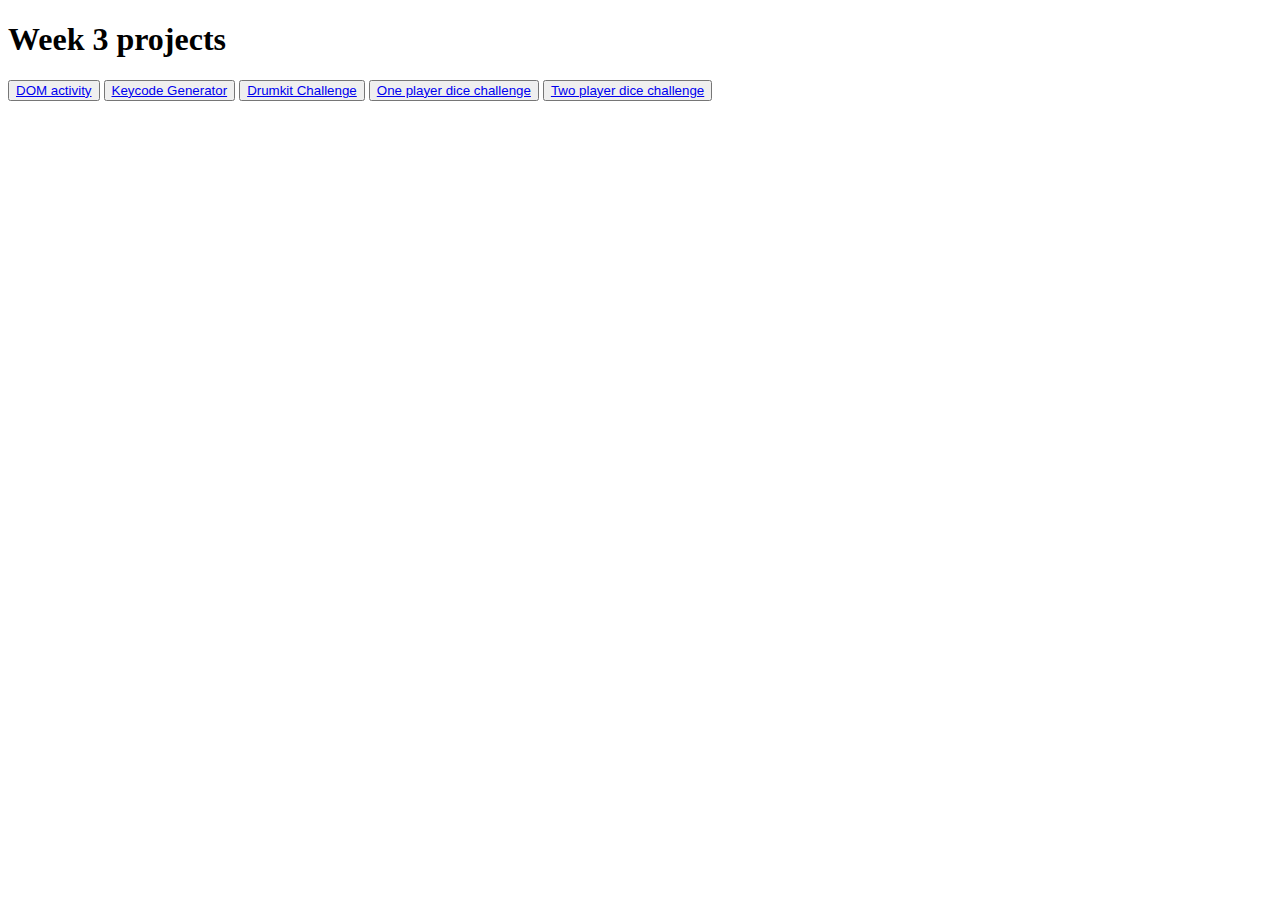
<file: index.html>
<!DOCTYPE html>
<html>

<head>
    <meta charset="utf-8">
    <meta http-equiv="X-UA-Compatible" content="IE=edge">
    <title></title>
    <meta name="description" content="">
    <meta name="viewport" content="width=device-width, initial-scale=1">
    <link rel="stylesheet" href="">
</head>

<body>
    <h1>Week 3 projects</h1>
    <button><a href="./DOM activity/index.html">DOM activity</a></button>
    <button><a href="./keycode challenge/index.html">Keycode Generator</a></button>
    <button><a href="./drumkit challenge/index.html">Drumkit Challenge</a></button>
    <button><a href="./dice challenge/index.html">One player dice challenge</a></button>
    <button><a href="./dice challenge second player/">Two player dice challenge</a></button>
</body>

</html>
</file>
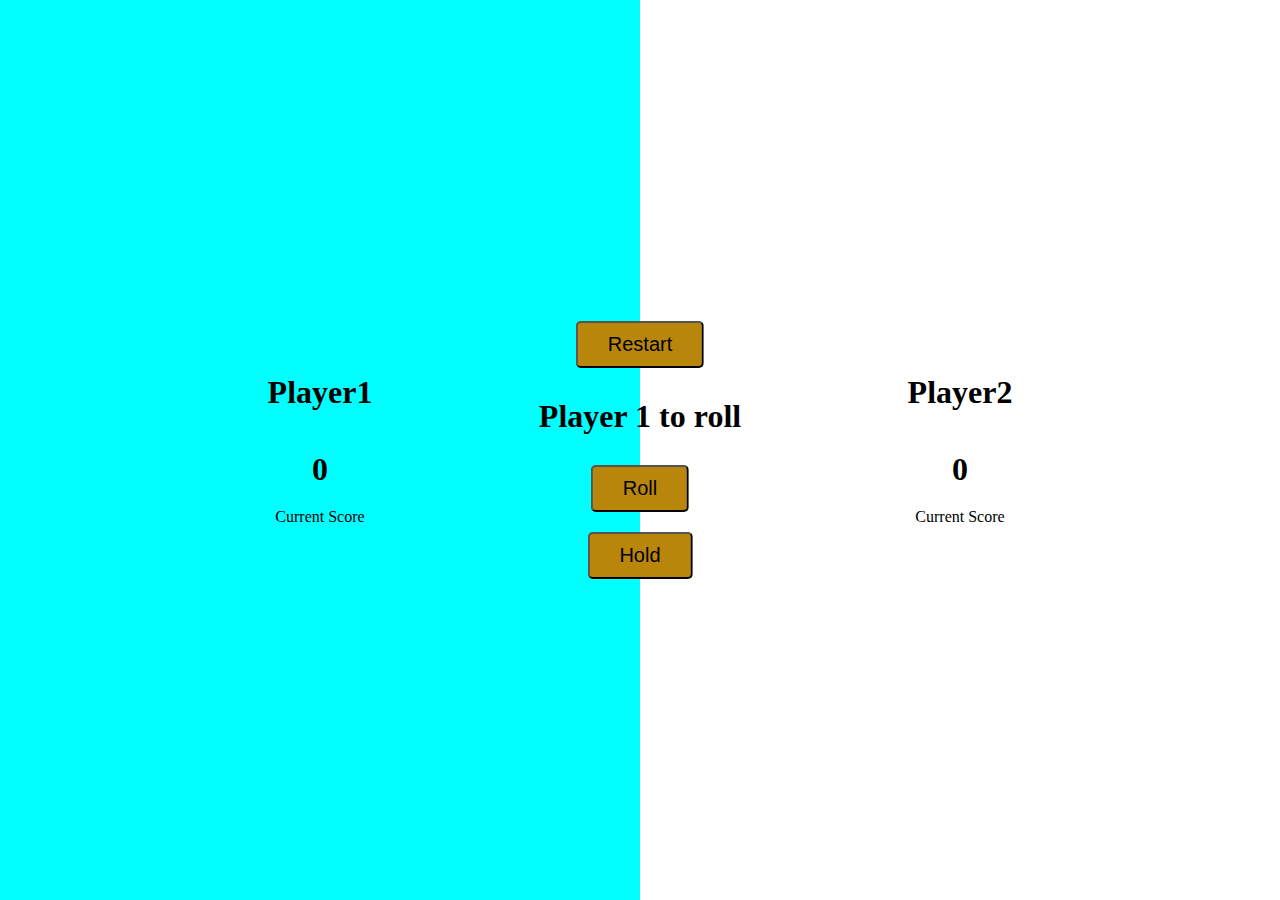
<file: dice challenge second player/index.html>
<!DOCTYPE html>
<html>

<head>
    <meta charset="utf-8">
    <meta http-equiv="X-UA-Compatible" content="IE=edge">
    <title></title>
    <meta name="description" content="">
    <meta name="viewport" content="width=device-width, initial-scale=1">
    <link rel="stylesheet" href="style.css">
</head>

<body>
    <div class="main">
        <div class="firstPlayer">
            <h1>Player1</h1>
            <h1 id="score1">0</h1>
            <div>
                <p>Current Score</p>
                <h1 id="currentScore1"></h1>
            </div>
        </div>
        <div class="middlePart">
            <button id="restart">Restart</button>
            <img id="diceImg1" src="./images/dice1.png" alt="" hidden>
            <img id="diceImg2" src="./images/dice2.png" alt="" hidden>
            <img id="diceImg3" src="./images/dice3.png" alt="" hidden>
            <img id="diceImg4" src="./images/dice4.png" alt="" hidden>
            <img id="diceImg5" src="./images/dice5.png" alt="" hidden>
            <img id="diceImg6" src="./images/dice6.png" alt="" hidden>
            <h1 id="changePlayer">Player 1 to roll</h1>
            <button onclick="rollDice()">Roll</button>
            <button  id="holdBtn">Hold</button>
            </div>

        <div class="secondPlayer">
            <h1>Player2</h1>
            <h1 id="score2">0</h1>
            <div>
                <p>Current Score</p>
                <h1 id="currentScore2"></h1>
            </div>
        </div>
    </div>
    <script src="script.js" async defer></script>
</body>

</html>
</file>
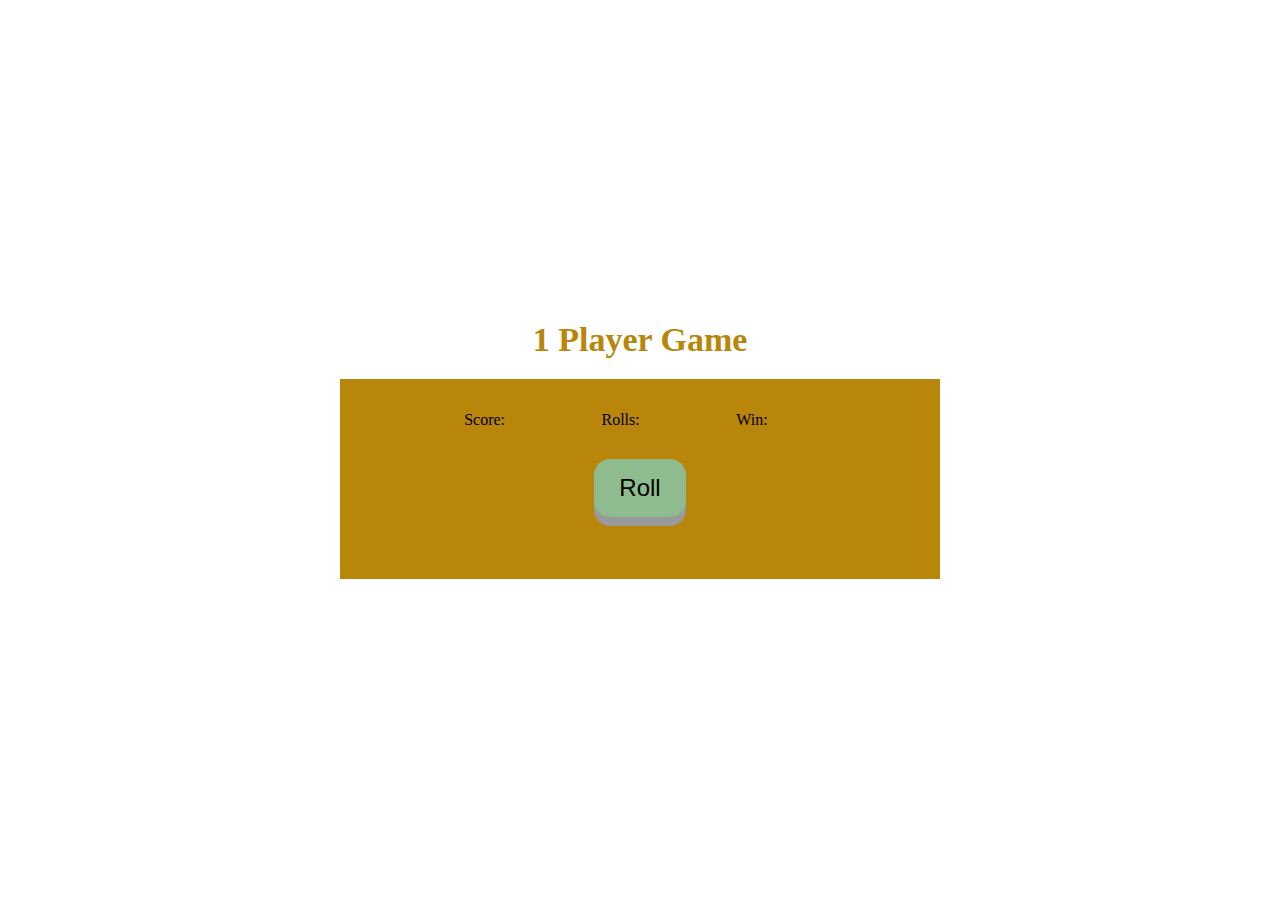
<file: dice challenge/index.html>
<!DOCTYPE html>

<html>

<head>
    <meta charset="utf-8">
    <meta http-equiv="X-UA-Compatible" content="IE=edge">
    <title></title>
    <meta name="description" content="">
    <meta name="viewport" content="width=device-width, initial-scale=1">
    <link rel="stylesheet" href="style.css">
</head>

<body>
    <div class="heading">
        <h1 id="playerone">1 Player Game</h1>
    </div>

    <div class="dicePart">
        <img class="diceImg" id="diceImg1" src="./images/dice1.png" alt="" hidden>
        <img id="diceImg2" class="diceImg" src="./images/dice2.png" alt="" hidden>
        <img id="diceImg3" class="diceImg" src="./images/dice3.png" alt="" hidden>
        <img id="diceImg4" class="diceImg" src="./images/dice4.png" alt="" hidden>
        <img id="diceImg5" class="diceImg" src="./images/dice5.png" alt="" hidden>
        <img id="diceImg6" class="diceImg" src="./images/dice6.png" alt="" hidden>

    </div>

    <div class="container">
        <div class="rollPlayer">
            <p >Score:</p>
            <h2  id="score"></h2>
            <p>Rolls:</p>
            <h3 id="roll"></h3>
            <p>Win:</p>
            <h4 id="win"></h4>
        </div>
        
        <div class="dicePlayer">
            <button id="btnDice">Roll</button>
        </div>
    </div>


    <script src="script.js" async defer></script>
</body>

</html>
</file>
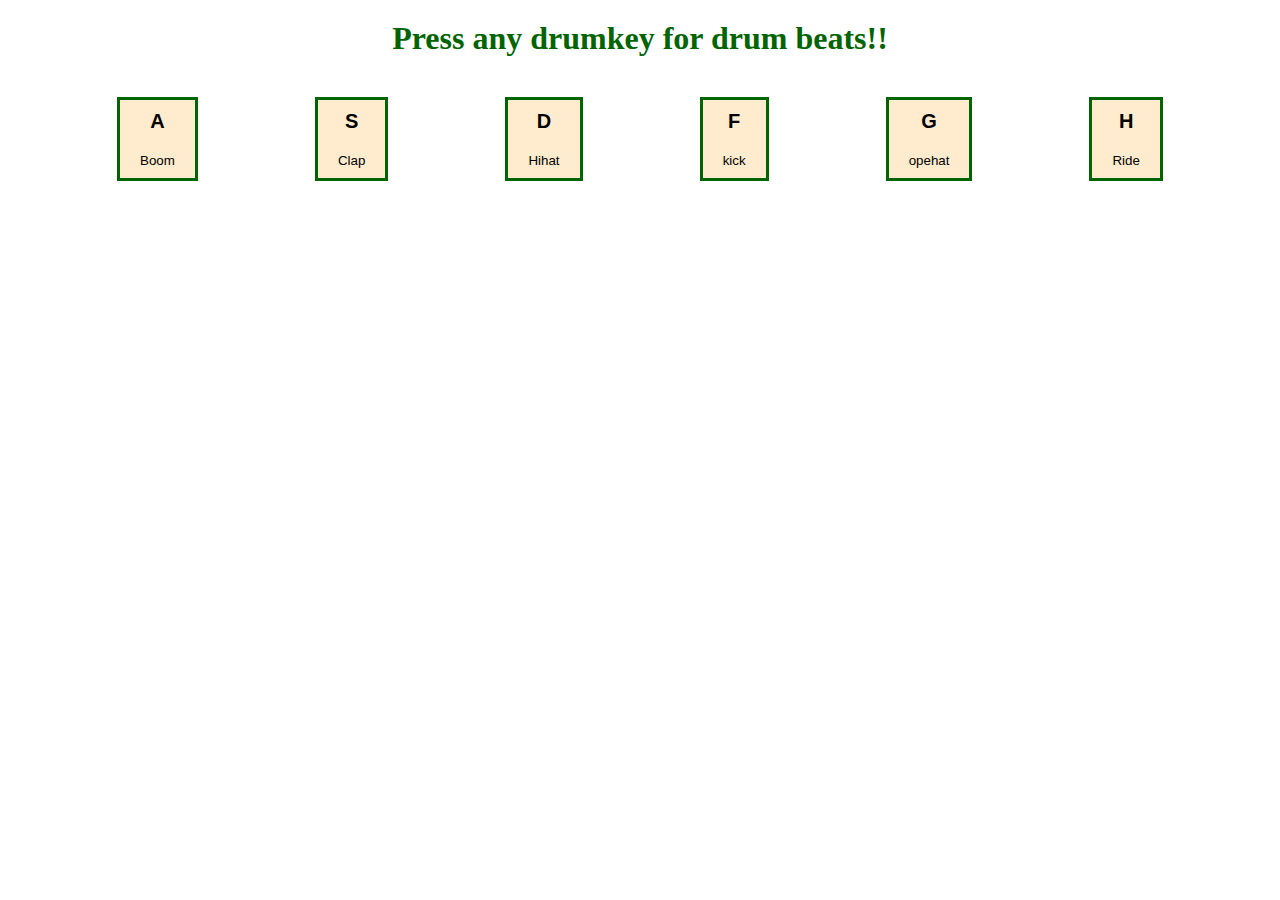
<file: drumkit challenge/index.html>
<!DOCTYPE html>
<html>
    <head>
        <meta charset="utf-8">
        <meta http-equiv="X-UA-Compatible" content="IE=edge">
        <title></title>
        <meta name="description" content="">
        <meta name="viewport" content="width=device-width, initial-scale=1">
        <link rel="stylesheet" href="style.css">
    </head>
    <body>
        <div class="main">
            <h1>Press any drumkey for drum beats!!</h1>
        </div>

        <div class="container" id="containerId">
            <button data-drumSound="boom" data-drumkey="boom" class="sounds" >
                <audio data-drumSound="boom" data-drumkey="boom" src="./sounds/sounds/boom.wav"></audio>
                <h2>A</h2>
                <p>Boom</p>
            </button>

            <button data-drumSound="clap" class="sounds">
                <audio data-drumSound="clap" id="myAudio1" src="./sounds/sounds/clap.wav"></audio>
                <h2>S</h2>
                <p>Clap</p>
            </button>

            <button data-drumSound="hihat" class="sounds">
                <audio data-drumSound="hihat" id="myAudio1" src="./sounds/sounds/hihat.wav"></audio>
                <h2>D</h2>
                <p>Hihat</p>
            </button>

            <button data-drumSound="click" class="sounds">
                <audio data-drumSound="click" id="myAudio1" src="./sounds/sounds/kick.wav"></audio>
                <h2>F</h2>
                <p>kick</p>
            </button>

            <button data-drumSound="opehat" class="sounds">
                <audio data-drumSound="opehat" id="myAudio1" src="./sounds/sounds/openhat.wav"></audio>                <h2>G</h2>
                <p>opehat</p>
            </button>

            <button data-drumSound="ride" class="sounds">
                <audio data-drumSound="ride" id="myAudio1" src="./sounds/sounds/ride.wav"></audio>                <h2>H</h2>
                <p>Ride</p>
            </button>

        </div>
        
        <script src="script.js" async defer></script>
    </body>
</html>
</file>
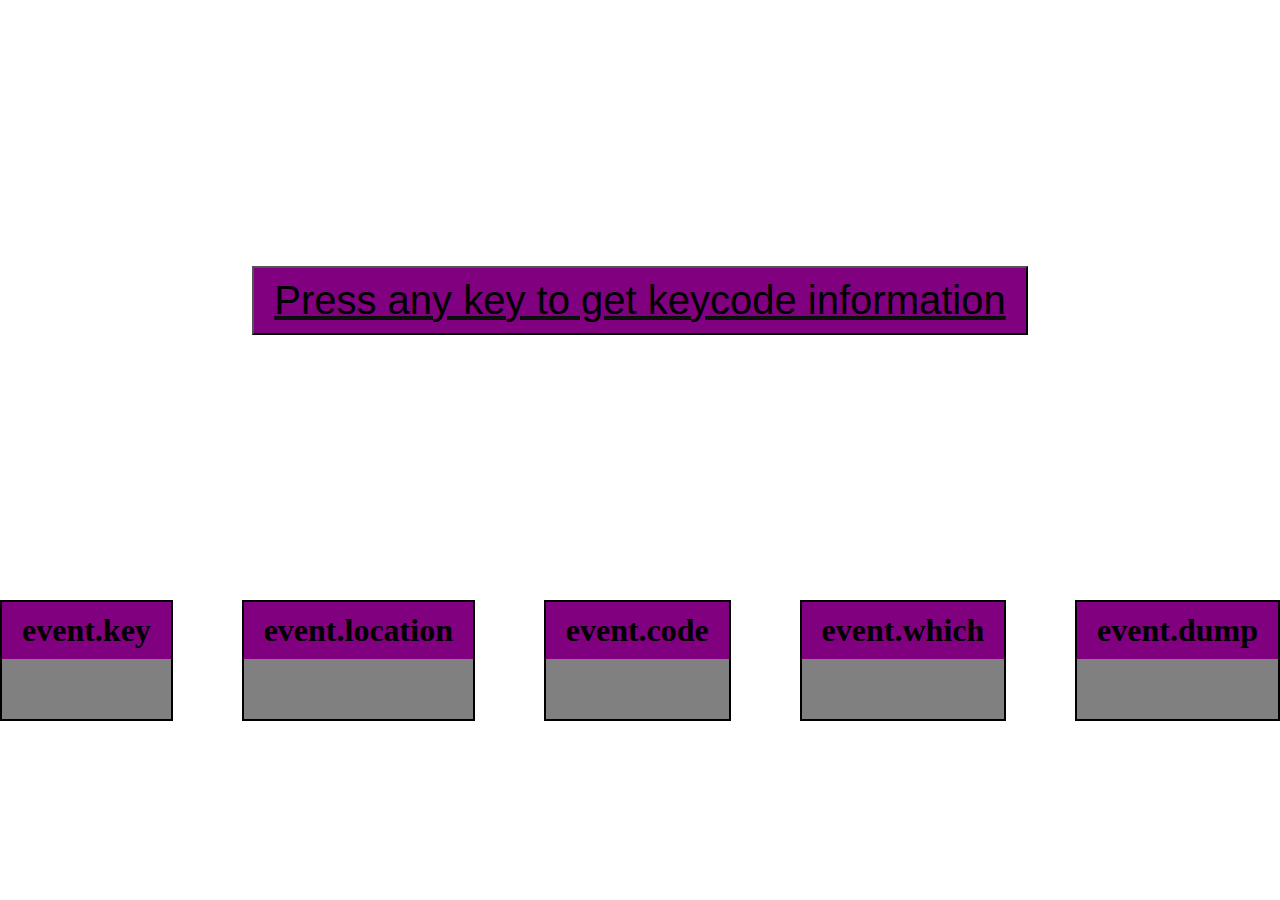
<file: keycode challenge/index.html>
<!DOCTYPE html>
<html>

<head>
    <meta charset="utf-8">
    <meta http-equiv="X-UA-Compatible" content="IE=edge">
    <title></title>
    <meta name="description" content="">
    <meta name="viewport" content="width=device-width, initial-scale=1">
    <link rel="stylesheet" href="style.css">
</head>

<body>
    <div class="main">
        <button class="mBtn">Press any key to get keycode information</button>

    </div>
    <div class="eventContainer">
        <div class="event">
            <h1>event.key</h1>
            <p id="eKey"></p>
        </div>

        <div class="event">
            <h1>event.location</h1>
            <p id="eKeyLocation"></p>
        </div>

        <div class="event">
            <h1>event.code</h1>
            <p id="eKeyCode"></p>
        </div>

        <div class="event">
            <h1>event.which</h1>
            <p id="eKeyWhich"></p>
        </div>

        <div class="event">
            <h1>event.dump</h1>
            <p id="eKeyDump"></p>
        </div>
    </div>


    <script src="script.js"></script>
</body>

</html>
</file>
<file: dice challenge second player/style.css>
*{
    margin:0;
    padding:0;
    box-sizing: border-box;
}

body{
    height: 100vh;
    margin: 0;
}

.main{
    display: flex;
    flex-direction: row;
}
.firstPlayer, .secondPlayer{
    width:50%;
    display: flex;
    flex-direction: column;
    align-items: center;
    justify-content: center;
    box-sizing: border-box;
    height: 100vh;
}

.firstPlayer{
    background-color: aqua;
}
.secondPlayer{
    background-color: white;

}

h1{
    margin: 20px;
}

.middlePart{
    position: absolute;
    top: 50%;
    left: 50%;
    transform: translate(-50%, -50%);
    display: flex;
    align-items: center;
    justify-content: center;
    height: 100vh;
    flex-direction: column;
}

img{
    width: 150px;
padding-top: 30px;
}

button{
    background-color: darkgoldenrod;
    font-size: 20px;
    border-radius: 5px;
    padding: 10px 30px;
    margin: 10px;
    cursor: pointer;
}
</file>
<file: dice challenge/style.css>
*{
    margin: 0;
    padding: 0;
    box-sizing: border-box;
}

body{
    margin: 0;
    display: flex;
    flex-direction: column;
    align-items: center;
    justify-content: center;
    height: 100vh;
}

  .dicePart, .container{
    display: flex;
    align-items: center;
    justify-content: center;
    padding: 10px;
}

.heading h1{

    color: darkgoldenrod;
    text-decoration: none;
    font-size: 34px;
    cursor: pointer;
}

.heading h1:hover{
    color: darkorange
}

.dicePart img{
    width: 200px;
    margin-top: 20px;
    margin-bottom: 20px;
    /* display: none; */
}

.container {
    flex-direction: column;
    border: 3px solid darkgoldenrod;
    width: 600px;
    height: 200px;
    background-color: darkgoldenrod;
}

.rollPlayer{
    width: 400px; 
    display: flex;
    flex-direction: row;
    justify-content: space-around;
}
.dicePlayer {
    margin: 30px;
}

.dicePlayer button{
    background-color: darkseagreen;
    padding: 15px 25px;
    font-size: 24px;
    text-align: center;
    cursor: pointer;
    outline: none;
    color: black;
    border: none;
    border-radius: 16px;
    box-shadow: 0 9px #999;
}

.dicePlayer button:hover{
    background-color: #3e8e41;
}

.dicePlayer button:active{
    background-color: #3e8e41;
    box-shadow: 0 5px #666;
    transform: translateY(4px);
}

/* Player 1 container */

#player1-container{
    display: flex;
    flex-direction: column;
    background-color: darkgoldenrod;
}
</file>
<file: drumkit challenge/style.css>
*{
    margin: 0;
    padding: 0;
    box-sizing: border-box;
}

.main{

    width: auto;
    display: flex;
    justify-content: center;
    align-items: center;
}

.main h1{
    margin-top: 20px;
    color: darkgreen;
}

.container{
    display: flex;
    flex-direction: row;
    justify-content: space-evenly;
    margin-top: 40px;
    flex-wrap: wrap;
}

@media all and (max-width:767px){
    .container{
    flex-direction: column;
    /* width: 200px;
    height: auto; */
}
    .sounds{
        width: auto;
    }
    
}

.sounds{
    border: 3px solid darkgreen;
    background-color: blanchedalmond;
}

.sounds h2 ,p{
    text-align: center;
    padding: 10px 20px;
}
</file>
<file: keycode challenge/style.css>
*{
    box-sizing: border-box;
    margin: 0;
    padding: 0;
}

.main{

    width:auto;
    height: 600px;
    display: flex;
    justify-content: center;
    align-items: center;
}

.main button{
    background-color: purple;
    padding: 10px 20px;
    font-size: 40px;
    text-decoration: underline;
    text-decoration-color: rgb(12, 13, 13);
}

.eventContainer{
    display:flex;
    flex-direction:row;
    justify-content: space-between ;
    flex-wrap: wrap; 
    /* display: none;  */
}
.event{
    background-color: black;
    border: 2px solid black;
}

.event h1{
    background-color: purple;
    padding: 10px 20px;

}

.event p{
    background-color: gray;
    height: 60px;
    text-align: center;
}


@media all and (max-width: 767px) {
    .eventContainer{
        flex-direction: column;
    }
    .event{
        width: auto;
    }
}
</file>
